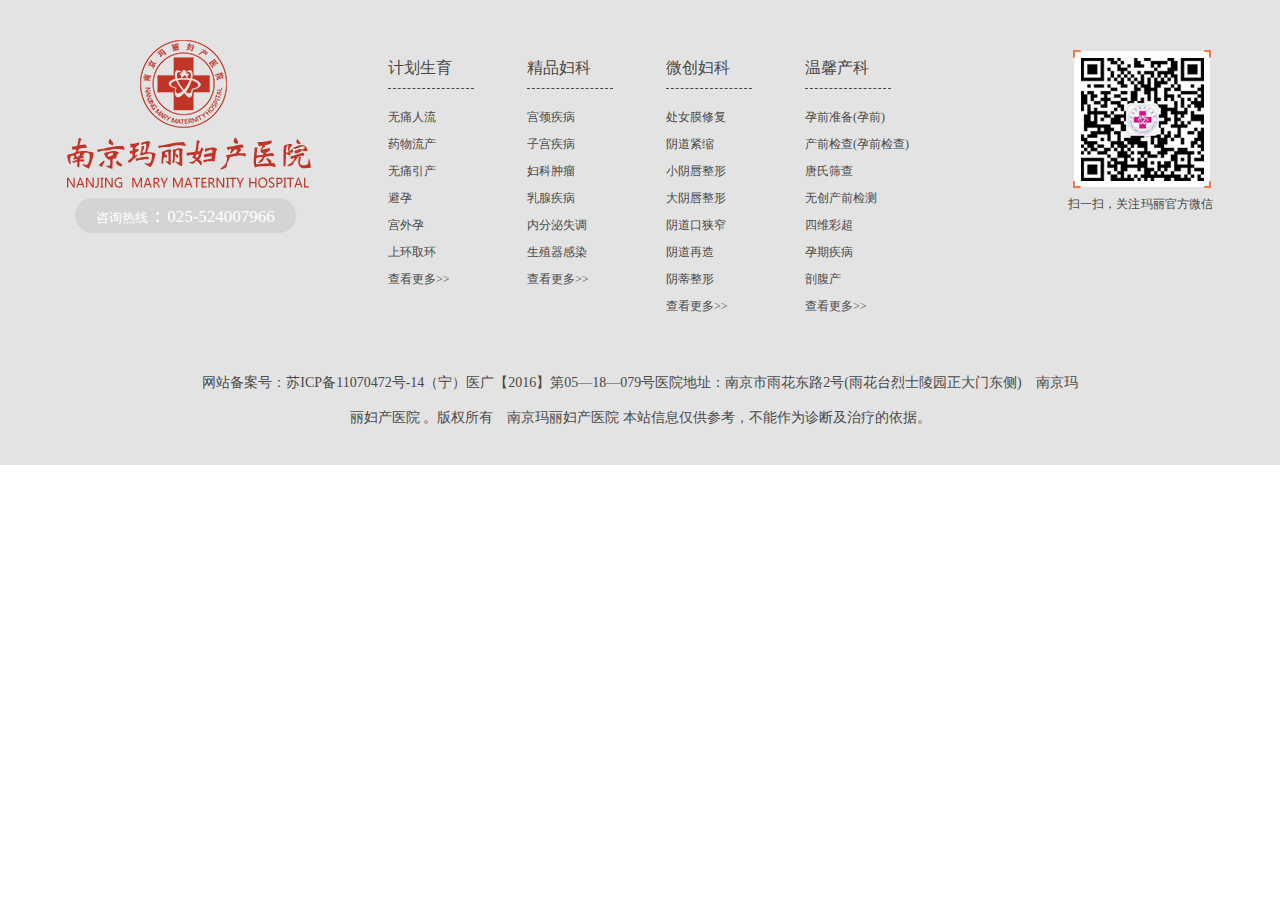
<file: footer2.html>
<!DOCTYPE html>
<html lang="en">
<head>
    <meta charset="GBK">
    <title>�Ż�����վβ��</title>
    <link rel="stylesheet" href="css/base.css">
    <link rel="stylesheet" href="css/footer2.css">
</head>
<body>

<footer>
    <div class="container clearfix">
        <div class="clearfix">
            <div class="ftr-fl fl">
                <i class="ftr-logo"></i>
                <p><span>��ѯ����</span><span>��</span><span>025-524007966</span></p>
            </div>
            <div class="ul-box fl">
                <ul class="fl">
                    <li>
                        �ƻ�����
                    </li>
                    <li>
                        <a href="#">��ʹ����</a>
                    </li>
                    <li>
                        <a href="#">ҩ������</a>
                    </li>
                    <li>
                        <a href="#">��ʹ����</a>
                    </li>
                    <li>
                        <a href="#">����</a>
                    </li>
                    <li>
                        <a href="#">������</a>
                    </li>
                    <li>
                        <a href="#">�ϻ�ȡ��</a>
                    </li>
                    <li>
                        <a href="#">�鿴����>></a>
                    </li>
                </ul>
                <ul class="fl">
                    <li>
                        ��Ʒ����
                    </li>
                    <li>
                        <a href="#">��������</a>
                    </li>
                    <li>
                        <a href="#">�ӹ�����</a>
                    </li>
                    <li>
                        <a href="#">��������</a>
                    </li>
                    <li>
                        <a href="#">���ټ���</a>
                    </li>
                    <li>
                        <a href="#">�ڷ���ʧ��</a>
                    </li>
                    <li>
                        <a href="#">��ֳ����Ⱦ</a>
                    </li>
                    <li>
                        <a href="#">�鿴����>></a>
                    </li>
                </ul>
                <ul class="fl">
                    <li>
                        ΢������
                    </li>
                    <li>
                        <a href="#">��ŮĤ�޸�</a>
                    </li>
                    <li>
                        <a href="#">��������</a>
                    </li>
                    <li>
                        <a href="#">С��������</a>
                    </li>
                    <li>
                        <a href="#">����������</a>
                    </li>
                    <li>
                        <a href="#">��������խ</a>
                    </li>
                    <li>
                        <a href="#">��������</a>
                    </li>
                    <li>
                        <a href="#">��������</a>
                    </li>
                    <li>
                        <a href="#">�鿴����>></a>
                    </li>
                </ul>
                <ul class="fl">
                    <li>
                        ��ܰ����
                    </li>
                    <li>
                        <a href="#">��ǰ׼��(��ǰ)</a>
                    </li>
                    <li>
                        <a href="#">��ǰ���(��ǰ���)</a>
                    </li>
                    <li>
                        <a href="#">����ɸ��</a>
                    </li>
                    <li>
                        <a href="#">�޴���ǰ���</a>
                    </li>
                    <li>
                        <a href="#">��ά�ʳ�</a>
                    </li>
                    <li>
                        <a href="#">���ڼ���</a>
                    </li>
                    <li>
                        <a href="#">�ʸ���</a>
                    </li>
                    <li>
                        <a href="#">�鿴����>></a>
                    </li>
                </ul>
            </div>
            <div class="ftr-fr fr">
                <p></p>
                <p>ɨһɨ����ע�����ٷ�΢��</p>
            </div>
        </div>
        <div class="ftr-ctr fl">
            <p>��վ�����ţ���ICP��11070472��-14������ҽ�㡾2016����05��18��079��ҽԺ��ַ���Ͼ����껨��·2��(�껨̨��ʿ��԰�����Ŷ���)&nbsp;&nbsp;&nbsp;&nbsp;�Ͼ���</p>
            <p>������ҽԺ ����Ȩ����&nbsp;&nbsp;&nbsp;&nbsp;�Ͼ���������ҽԺ ��վ��Ϣ�����ο���������Ϊ��ϼ����Ƶ����ݡ�</p>
        </div>
    </div>
</footer>

</body>
</html>
</file>
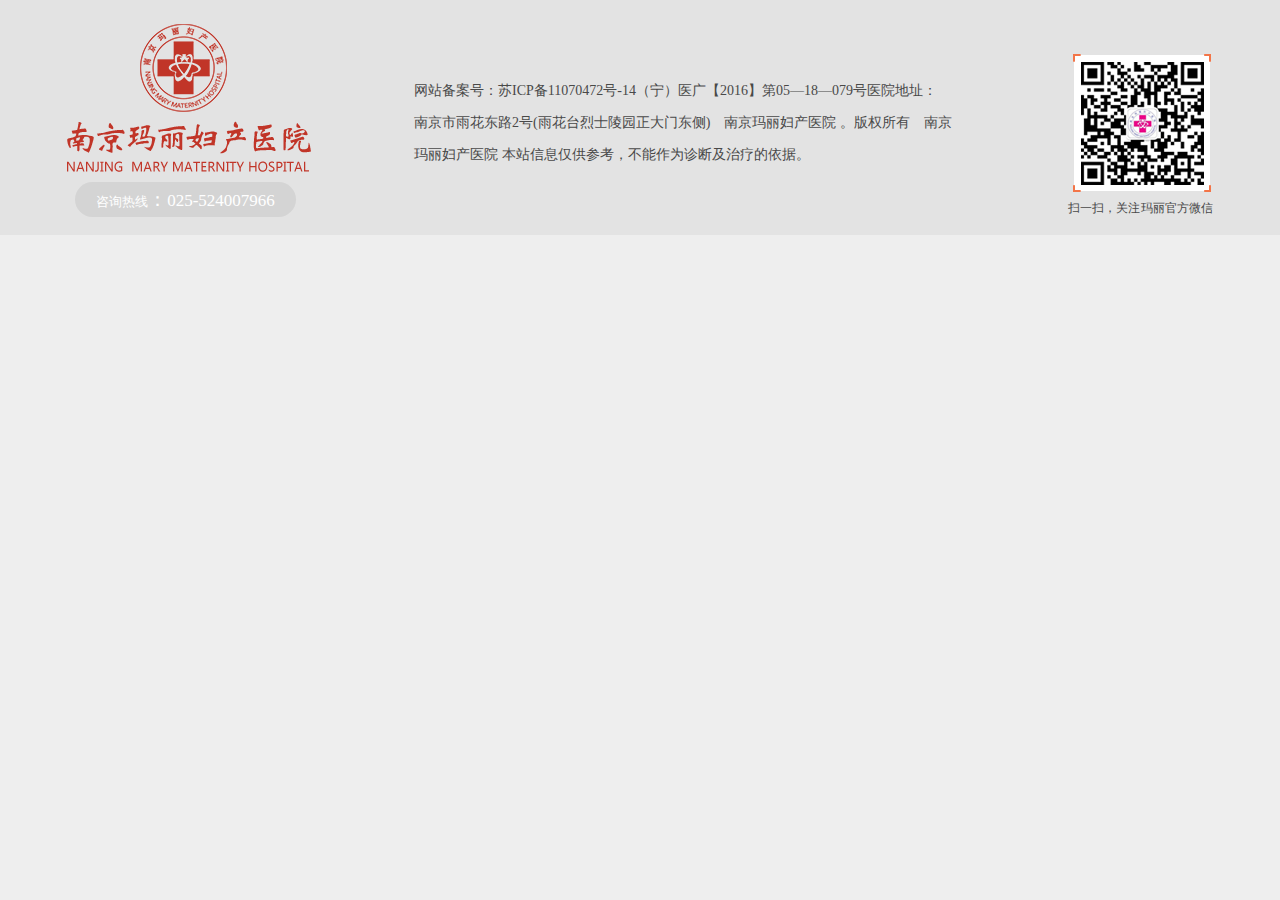
<file: topandbottom/优化病种站/footer.html>
<!DOCTYPE html>
<html lang="en">
<head>
    <meta charset="gbk">
    <title>�Ż�����վβ��</title>
    <link rel="stylesheet" href="css/base.css">
    <link rel="stylesheet" href="css/footer.css">
</head>
<body>
  <footer class="clearfix">
      <div class="container">
          <div class="ftr-fl fl">
              <i class="ftr-logo"></i>
              <p><span>��ѯ����</span><span>��</span><span>025-524007966</span></p>
          </div>
          <div class="ftr-ctr fl">
              <p>��վ�����ţ���ICP��11070472��-14������ҽ�㡾2016����05��18��079��ҽԺ��ַ��</p>
              <p>�Ͼ����껨��·2��(�껨̨��ʿ��԰�����Ŷ���)&nbsp;&nbsp;&nbsp;&nbsp;�Ͼ���������ҽԺ ����Ȩ����&nbsp;&nbsp;&nbsp;&nbsp;�Ͼ�</p>
              <p>��������ҽԺ ��վ��Ϣ�����ο���������Ϊ��ϼ����Ƶ����ݡ�</p>
          </div>
          <div class="ftr-fr fr">
                <p></p>
                <p>ɨһɨ����ע�����ٷ�΢��</p>
          </div>


      </div>

  </footer>

</body>
</html>
</file>
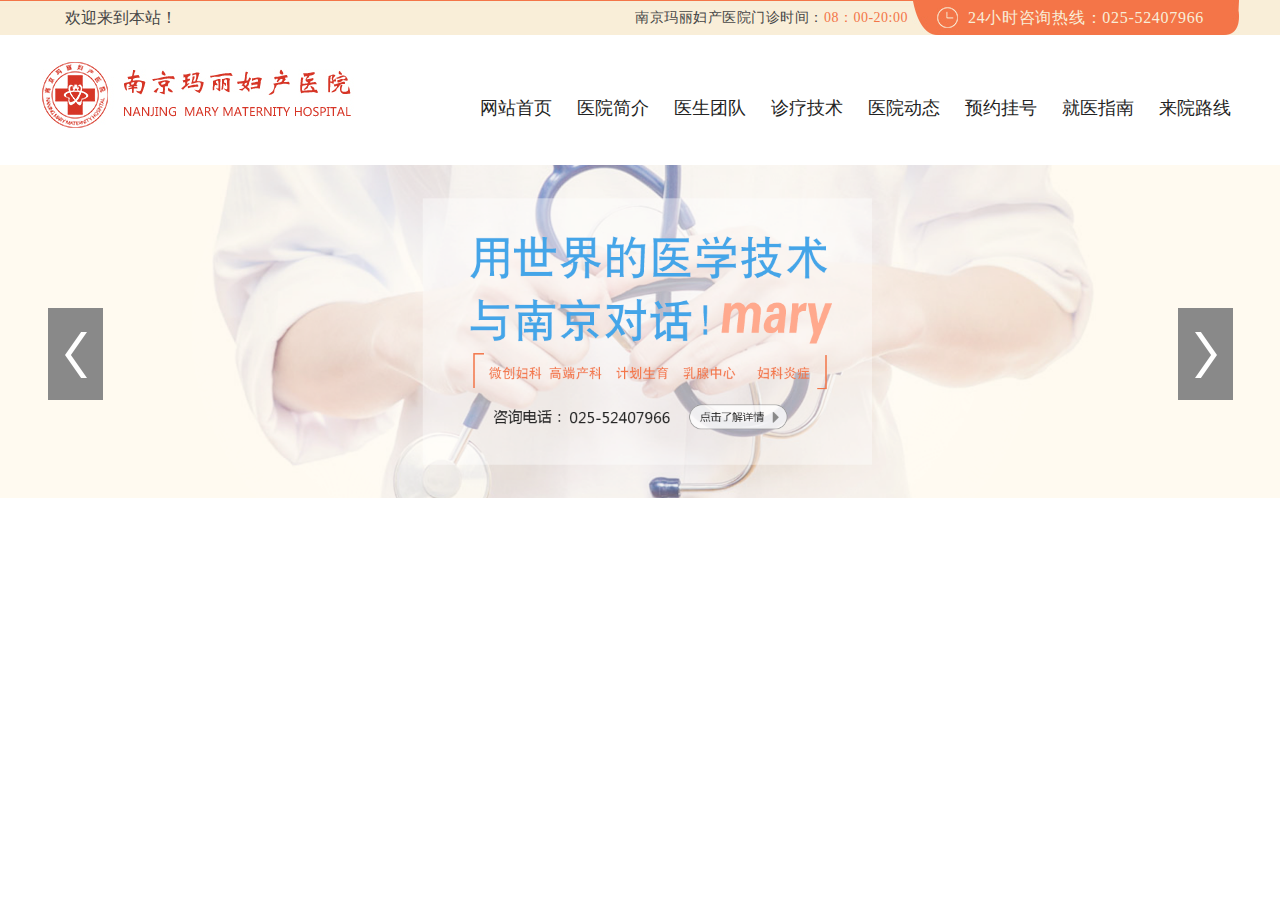
<file: topandbottom/优化病种站/head.html>
<!DOCTYPE html>
<html lang="en">
<head>
    <meta charset="gbk">
    <title>�Ż�����վͷ��</title>
    <link rel="stylesheet" href="css/base.css">
    <link rel="stylesheet" href="css/head.css">
    <!--[if lt IE 9]>
    <script src="js/html5shiv/html5shiv.min.js"></script>
    <![endif]-->
</head>
<body>
<header class="f1 clearfix">
    <div class="hd-top clearfix">
        <div class="container">
            <p class="fl p-welcome">��ӭ������վ��</p>
            <ul class="fr">
                <li class="fl">�Ͼ���������ҽԺ����ʱ�䣺<i>08��00-20:00</i></li>
                <li class="fl">24Сʱ��ѯ���ߣ�025-52407966</li>
            </ul>
        </div>
    </div>
    <div class="hd-menu clearfix">
        <div class="container">
           <i class="i-logo fl">�Ͼ���������ҽԺ</i>
            <div class="menu-fr fr">
                <p class="fl"><a href="#" target="_blank">��վ��ҳ</a></p>
                <p class="fl"><a href="#" target="_blank">ҽԺ���</a></p>
                <p class="fl"><a href="#" target="_blank">ҽ���Ŷ�</a></p>
                <p class="fl"><a href="#" target="_blank">���Ƽ���</a></p>
                <p class="fl"><a href="#" target="_blank">ҽԺ��̬</a></p>
                <p class="fl"><a href="#" target="_blank">ԤԼ�Һ�</a></p>
                <p class="fl"><a href="#" target="_blank">��ҽָ��</a></p>
                <p class="fl"><a href="#" target="_blank">��Ժ·��</a></p>
            </div>
        </div>
    </div>
    <div class="hd-banner clearfix">
        <div class="container hd-banner-cot">
                <div class="jt-cot fl jt-fl-po">
                    <i class="jt-fl"></i>
                </div>
               <div class="jt-cot fr jt-fr-po">
                    <i class="jt-fr"></i>
               </div>
        </div>
    </div>
</header>

</body>
</html>
</file>
<file: css/base.css>
@charset "UTF-8";
html, body, ul, li, ol, dl, dd, dt, p, h1, h2, h3, h4, h5, h6, form, fieldset, legend, img {
    margin: 0;
    padding: 0;
}

fieldset, img, input, button {
    border: none;
    padding: 0;
    margin: 0;
    outline-style: none;
}

ul, ol {
    list-style: none;
}

input {
    padding-top: 0;
    padding-bottom: 0;
    font-family: "微软雅黑";
}

select, input {
    vertical-align: middle;
}

select, input, textarea {
    font-size: 19px;
    margin: 0;
}

textarea {
    resize: none;
}

/*防止拖动*/
img {
    border: 0;
    vertical-align: middle;
}

/*去除图片底侧的3px距离*/
table {
    border-collapse: collapse;
}

/*html,*/
body {
    font-size: 16px;
    font-family: "微软雅黑";
    color: #797979;
    background-color: #fff;
}

.clearfix:before, .clearfix:after {
    content: "";
    display: table;
}

.clearfix:after {
    clear: both;
}

.clearfix {
    *zoom: 1; /*IE/7/6*/
}

a {
    color: inherit;
    text-decoration: none;
    display: block;
}

/*a:hover {color: red;}*/
h1, h2, h3, h4, h5, h6 {
    text-decoration: none;
    font-weight: normal;
}

s, i, em {
    font-style: normal;
    text-decoration: none;
}

.container {
    width: 1200px;
    margin: 0 auto;
}

.fl {
    float: left;
}

.fr {
    float: right;
}
ins {
    text-decoration: none;
}
</file>
<file: css/footer2.css>
@charset "UTF-8";
footer{
    background-color: #e3e3e3;
}
.ftr-fl{
    padding: 40px 0 20px 27px;
}
.ftr-fl .ftr-logo{
    display: block;
    width: 246px;
    height: 150px;
    background: url("../images/footer-logo.png") no-repeat center center;
}

.ftr-fl p{
    width: 221px;
    height: 35px;
    line-height: 35px;
    border-radius: 17.5px;
    background-color: #d4d4d4;
    color: #fff;
    text-align: center;
    margin-left: 8px;
    margin-top: 8px;
}
.ftr-fl p span:first-child{
    font-size: 13px;
}
.ftr-fl p span:nth-child(2){
    font-size: 19px;
}
.ftr-fl p span:last-child{
    font-size: 17px;
}
.ftr-ctr{
    width: 100%;
    margin-top: 50px;
    text-align: center;
    margin-bottom: 30px;
}
.ftr-ctr p{
    font-size: 14px;
    line-height: 35px;
    color: #494949;
}
.ftr-fr{
    width: 148px;
    margin-right: 24px;
    margin-top: 50px;
    margin-bottom: 12px;
}
.ftr-fr p:first-child{
    width: 138px;
    height: 138px;
    background: url("../images/weixin-logo.png") no-repeat center center;
    margin: 0 auto;
}
.ftr-fr p:last-child{
    font-size: 12px;
    line-height: 32px;
    color: #494949;
    letter-spacing: 0.1px;
}

footer .ul-box ul {
    margin-left: 75px;
    padding-top: 58px;
    color: #494949;
}
footer .ul-box ul li:first-child {
    padding-bottom: 10px;
    position: relative;
    margin-bottom: 20px;
}
footer .ul-box ul li:first-child:after {
    content: '';
    width: 86px;
    height: 0;
    position: absolute;
    border-top: 1px dashed;
    left: 0;
    top: 30px;
}
footer .ul-box ul li + li {
    font-size: 12px;
    margin-top: 10px;
}
</file>
<file: topandbottom/优化病种站/css/base.css>
@charset "UTF-8";
html, body, ul, li, ol, dl, dd, dt, p, h1, h2, h3, h4, h5, h6, form, fieldset, legend, img {
    margin: 0;
    padding: 0;
}

fieldset, img, input, button {
    border: none;
    padding: 0;
    margin: 0;
    outline-style: none;
}

ul, ol {
    list-style: none;
}

input {
    padding-top: 0;
    padding-bottom: 0;
    font-family: "微软雅黑";
}

select, input {
    vertical-align: middle;
}

select, input, textarea {
    font-size: 20px;
    margin: 0;
}

textarea {
    resize: none;
}

/*防止拖动*/
img {
    border: 0;
    vertical-align: middle;
}

/*去除图片底侧的3px距离*/
table {
    border-collapse: collapse;
}

body {
    font-family: "微软雅黑";
    color: #797979;
    background-color: #eee;
}

.clearfix:before, .clearfix:after {
    content: "";
    display: table;
}

.clearfix:after {
    clear: both;
}

.clearfix {
    *zoom: 1; /*IE/7/6*/
}

a {
    color: inherit;
    text-decoration: none;
    display: block;
}

/*a:hover {color: red;}*/
h1, h2, h3, h4, h5, h6 {
    text-decoration: none;
    font-weight: normal;
}

s, i, em {
    font-style: normal;
    text-decoration: none;
}

.container {
    width: 1200px;
    margin: 0 auto;
}

.fl {
    float: left;
}

.fr {
    float: right;
}
</file>
<file: topandbottom/优化病种站/css/footer.css>
@charset "UTF-8";
footer{
    height: 235px;
    background-color: #e3e3e3;
}
.ftr-fl{
    padding: 24px 0 20px 27px;
}
.ftr-fl .ftr-logo{
    display: block;
    width: 246px;
    height: 150px;
    background: url("../images/footer-logo.png") no-repeat center center;
}
.ftr-fl p{
    width: 221px;
    height: 35px;
    line-height: 35px;
    border-radius: 17.5px;
    background-color: #d4d4d4;
    color: #fff;
    text-align: center;
    margin-left: 8px;
    margin-top: 8px;
}
.ftr-fl p span:first-child{
    font-size: 13px;
}
.ftr-fl p span:nth-child(2){
    font-size: 19px;
}
.ftr-fl p span:last-child{
    font-size: 17px;
}
.ftr-ctr{
   /* width: 582px;*/
    width: 553px;
    margin-left: 101px;
    margin-top: 75px;
}
.ftr-ctr p{
    font-size: 14px;
    line-height: 32px;
    color: #494949;
}
.ftr-fr{
    width: 148px;
    margin-right: 24px;
    margin-top: 54px;
    margin-bottom: 12px;
}
.ftr-fr p:first-child{
    width: 138px;
    height: 138px;
    background: url("../images/weixin-logo.png") no-repeat center center;
    margin: 0 auto;
}
.ftr-fr p:last-child{
    font-size: 12px;
    line-height: 32px;
    color: #494949;
    letter-spacing: 0.1px;
}
</file>
<file: topandbottom/优化病种站/css/head.css>
@charset "UTF-8";
body{
    background-color: #fff;
}
header .hd-top{
    height: 35px;
    line-height: 35px;
    background: url("../images/hd-bg.jpg") no-repeat center center;
}
.hd-top p.p-welcome{
    font-size: 16px;
    color: #474747;
    padding-left: 25px;
}
.hd-top ul li:first-child{
   font-size: 14px;
    color: #474747;
    letter-spacing: 0.5px;
    margin-right: 60px;
}
.hd-top ul li:first-child i{
    color: #f37548;
}
.hd-top ul li:last-child{
    width: 257px;
    font-size: 16px;
    color: #f8eed8;
    letter-spacing: 0.7px;
    margin-right: 15px;
}
.hd-menu{
    height: 128px;
    background-color: #fff;
}
.hd-menu .i-logo{
    display:block;
    width: 318px;
    height: 68px;
    background: url("../images/hd-logo.png") no-repeat center center;
    margin: 26px 0 34px 2px;
    text-indent: -9999px;
}
.hd-menu .menu-fr{
   margin: 64px 0 48px 0;
}
.hd-menu .menu-fr p{
    width: 72px;
    text-align: center;
    font-size: 18px;
    line-height: 18px;
    color: #232323;
    margin-right: 25px;
}
.hd-menu .menu-fr p:last-child{
    margin-right: 9px;
}
.hd-banner{
    position: relative;
    width: 100%;
    height: 378px;
    background: url("../images/banner.png") no-repeat;
    background-size:contain;
    overflow: hidden;
}
.hd-banner-cot{
    position: relative;
    height: 378px;
}
.hd-banner .jt-cot{
    position: absolute;
    width: 55px;
    height: 92px;
    line-height: 92px;
    background-color: #898989;
    text-align: center;
}
.jt-fl-po{
    left: 8px;
    top: 50%;
    margin-top: -46px;
}
.jt-fr-po{
    right: 7px;
    top: 50%;
    margin-top: -46px;
}
.hd-banner .jt-cot .jt-fl{
    display: inline-block;
    width: 22px;
    height: 46px;
    background: url("../images/jt-fl.png") no-repeat center center;
    vertical-align: middle;
}
.hd-banner .jt-cot .jt-fr{
    display: inline-block;
    width: 22px;
    height: 46px;
    background: url("../images/jt-fr.png") no-repeat center center;
    vertical-align: middle;
}
</file>
